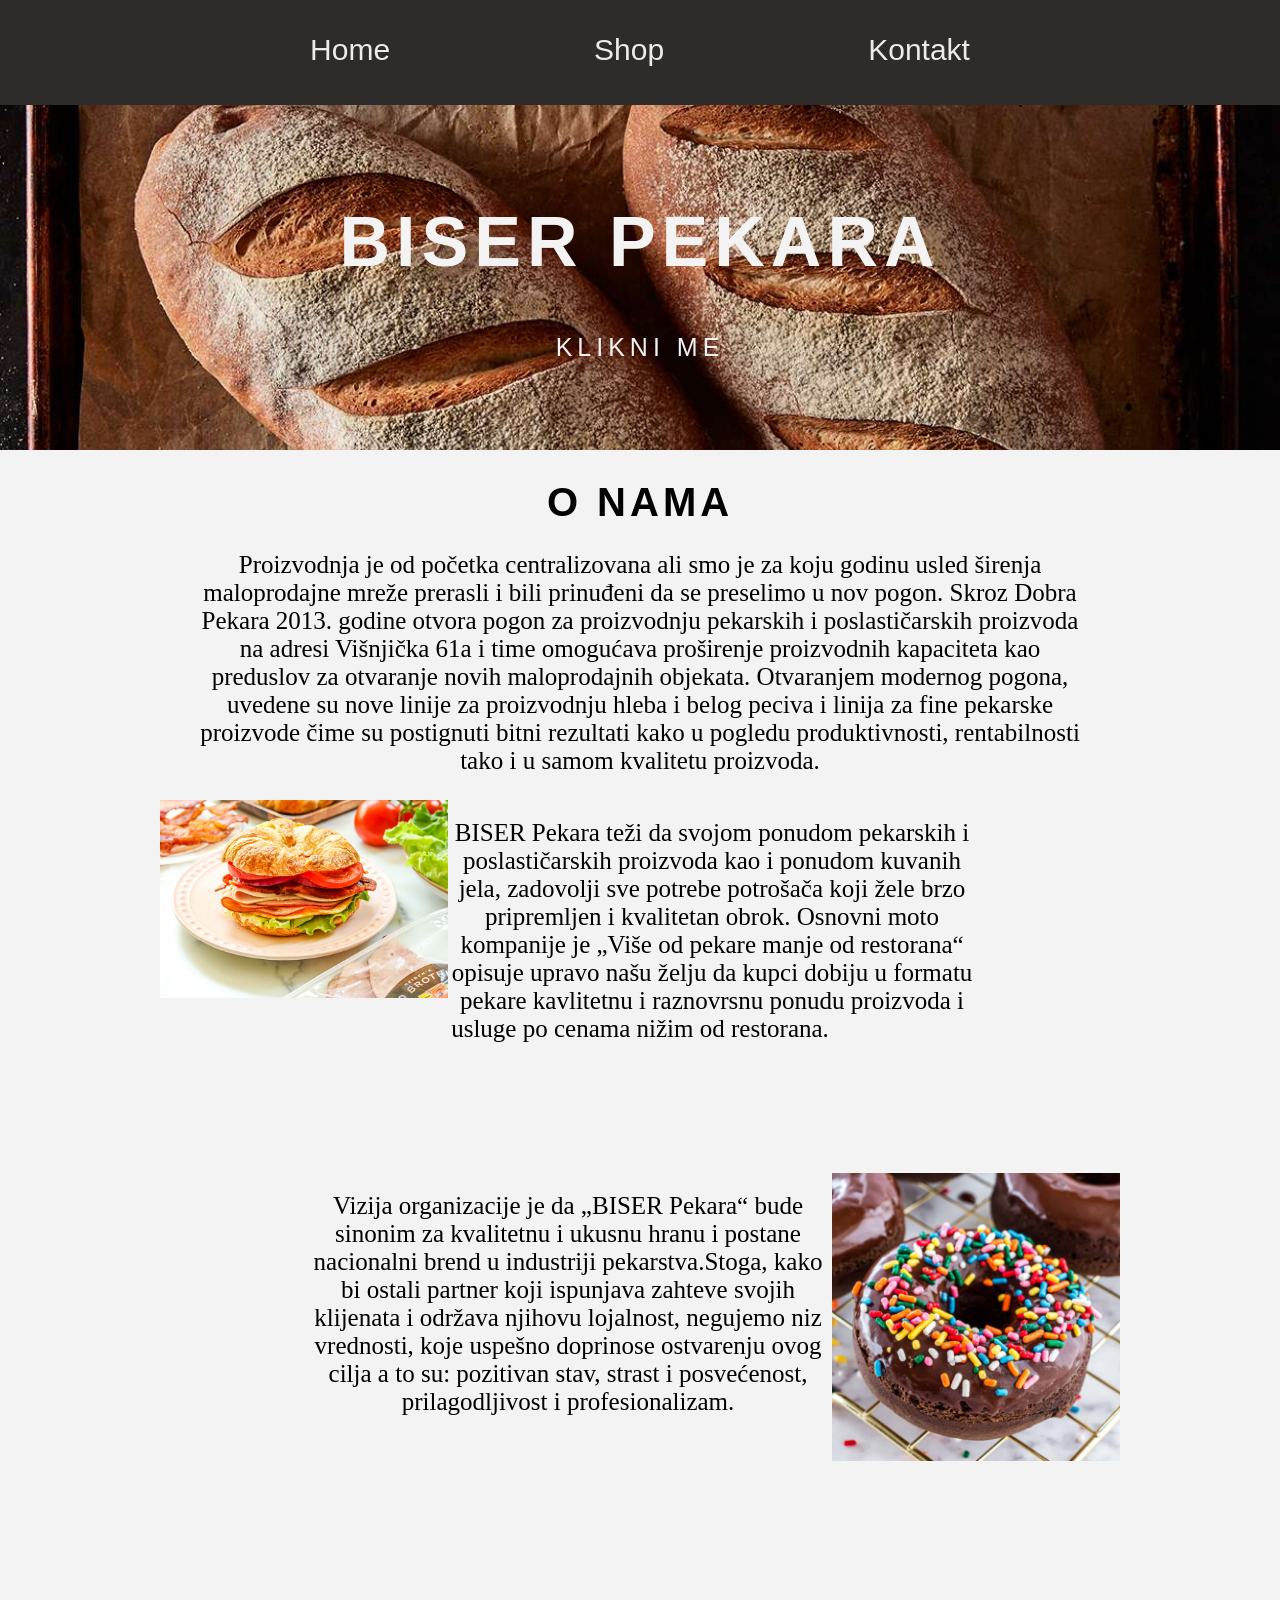
<file: index.html>
<!DOCTYPE html>
<html lang="en">
<head>
    
    <meta charset="UTF-8">
    <meta http-equiv="X-UA-Compatible" content="IE=edge">
    <meta name="viewport" content="width=device-width, initial-scale=1.0">
    <link rel="stylesheet" href="style.css">
    <title>BISER-Pekara</title>
</head>

<body id="prvibody">
    <header>
        <div class="meni">
            <nav>
                <li><a href="index.html">Home</a></li>
                <li><a href="shop.html">Shop</a></li>
                <li><a href="kontakt.html">Kontakt</a></li>
            </nav>
        </div>
    </header>
    
    <div class="naslov-pozadina" >
        <h2>BISER Pekara
        </h2>
        <div id="polje1" onclick="dan()">
            <a href="#">Klikni me</a>
            </div>
       </div>
    
   

    </div>
    <div class="sadrzaj">
        <div class="opisprodavnice">
            <h2>O NAMA</h2>
            <p>Proizvodnja je od početka centralizovana ali smo je za koju godinu usled širenja maloprodajne mreže
                prerasli i bili prinuđeni da se preselimo u nov pogon. Skroz Dobra Pekara 2013. godine otvora pogon za
                proizvodnju pekarskih i poslastičarskih proizvoda na adresi Višnjička 61a i time omogućava proširenje
                proizvodnih kapaciteta kao preduslov za otvaranje novih maloprodajnih objekata.

                Otvaranjem modernog pogona, uvedene su nove linije za proizvodnju hleba i belog peciva i linija za fine
                pekarske proizvode čime su postignuti bitni rezultati kako u pogledu produktivnosti, rentabilnosti tako
                i u samom kvalitetu proizvoda.</p>
        </div>
        <div class="prvi">
            <img src="kroasan2.jpg" alt="prvaslika" class="prvaslika">
            <p class="tezitekst">BISER Pekara teži da svojom ponudom pekarskih i poslastičarskih proizvoda kao i
                ponudom kuvanih jela, zadovolji sve potrebe potrošača koji žele brzo pripremljen i kvalitetan obrok.
                Osnovni moto kompanije je „Više od pekare manje od restorana“ opisuje upravo našu želju da kupci dobiju
                u formatu pekare kavlitetnu i raznovrsnu ponudu proizvoda i usluge po cenama nižim od restorana.
            </p>
        </div>
        <div class="prazan1"></div>
        <div class="drugi">
            <img src="donut1.jpg" alt="drugaslika" class="drugaslika" >
            <p class="vizijatekst">Vizija organizacije je da „BISER Pekara“ bude sinonim za kvalitetnu i ukusnu
                hranu i postane nacionalni brend u industriji pekarstva.Stoga, kako bi ostali partner koji ispunjava
                zahteve svojih klijenata i održava njihovu lojalnost, negujemo niz vrednosti, koje uspešno doprinose
                ostvarenju ovog cilja a to su: pozitivan stav, strast i posvećenost, prilagodljivost i profesionalizam.
            </p>
        </div>
        <div class="prazan2"></div>
    </div>
    <script src="skripta.js"></script>
</body>
</html>
</file>
<file: style.css>
*{
    margin: 0;
    padding: 0;
}
.meni{
    overflow: hidden;
    background-color: rgb(46, 44, 42);
}
.meni a{
    color: rgb(236, 236, 236);
    font-family: Arial, Helvetica, sans-serif;
    font-size: 30px;
    text-decoration: none;
}
@media screen and (max-width:300px){
    .meni a{
        float: none;
        width: 100%;
    }
    }
#prvibody{
    text-align: center;
    margin: 0;
    padding: 0;
}
#menibody{
    text-align: center;
    margin: 0;
    padding: 0;
}
header{
    height: 100px;
    background: rgb(53, 50, 46);
    width: 100%;
    z-index: 10;
    position: fixed;
}
nav{
    float: center;
    line-height: 100px;
}

nav li{
    display: inline-block;
    margin: 0px 100px;
    position: relative;
}

nav a:hover{
    color: #EDCAA1;
    transition: 500ms;
}

nav a::before{
    content: '';
    display: block;
    height: 5px;
    background-color: #EDCAA1;
    width: 0%;
    position: absolute;
    transition: all ease-in-out 250ms;
}

nav a:hover::before{
    width: 100%;
}

.naslov-pozadina{
    width: 100%;
    height: 500px;
    top: 100px;
    position: fixed;
    background-image: url(pekara2.jpg);
    background-size: cover;
    background-position: center center;
}

.naslov-pozadina h2{
    
    padding-top: 8%;
    font-size: 70px;
    letter-spacing: 6px;
    font-family: Arial, Helvetica, sans-serif;
    text-transform: uppercase;
    color: rgb(243, 243, 243);
}
 .naslov-pozadina #polje1{
    
    padding-top: 4%;
    font-size: 25px;
    letter-spacing: 5px;
    font-family: Arial, Helvetica, sans-serif;
    text-transform: uppercase;
    color: rgb(243, 243, 243);
   
}
.naslov-pozadina #polje1 a{
    text-decoration: none;
    padding-top: 4%;
    font-size: 25px;
    letter-spacing: 5px;
    font-family: Arial, Helvetica, sans-serif;
    text-transform: uppercase;
    color: rgb(243, 243, 243);
}
.sadrzaj{
    width: 100%;
    position: relative;
    top: 450px;
    background: rgb(243, 243, 243);
}

.sadrzaj h2{
    font-family: Arial, Helvetica, sans-serif;
    text-transform: uppercase;
    letter-spacing: 4px;
    padding-top: 30px;
    font-size: 40px;
    margin: 0;
}

.sadrzaj p{
    width: 70%;
    margin: 0 auto;
    font-size: 25px;
    padding: 2% 0;
    font-family: tekst;
}

#kontakt-body{
    text-align: center;
    margin: 0;
    padding: 0;
    background-image: url(pekara4.jpg);
    background-size: auto;
    background-repeat: no-repeat;
    
}

.kontakt{
    position: absolute;
    top: 59%;
    left: 50%;
    transform: translate(-50%, -50%);
    width: 100%;
    max-width: 550px;
    background: rgba(0,0,0,0.8);
    padding: 30px;
    border-radius: 5px;
}

.kontakt .kontaktnaslov h1{
    font-family: Arial, Helvetica, sans-serif;
    letter-spacing: 6px;
    color: #fff;
    text-align: center;
    margin-bottom: 0px;
}

.kontakt-polje{
    display: flex;
}

.input-fields{
    display: flex;
    flex-direction: column;
    margin-right: 10%;
}

.input-fields,.msg{
  width: 48%;
}

.input-fields .input,.msg textarea{
  font-family: tekst;
  font-size: 20px;
  margin: 10px 0;
  background: transparent;
  border: 0px;
  border-bottom: 2px solid #EDCAA1;
  padding: 10px;
  color: white;
  width: 100%;
}

.msg textarea{
    height: 212px;
}
.btn{
    margin-top: 13px;
    
}
.btn a{
    font-family: Arial, Helvetica, sans-serif;
    background: #EDCAA1;
    text-align: center;
    padding: 15px 40px 15px 40px;
    
    border-radius: 25px;
    cursor: pointer;
    text-transform: uppercase;
    text-decoration: none;
    color: black;
}

.msg textarea{
    height: 254px;
}

.input-fields,.msg{
    width: 100%;
}

.prazan{
    height: 20em;
}

.prazan1{
    height:110px;
}
.prazan2{
    height:300px;
}

.prvi{
    width: 75%;
    margin: 0 auto;
}
.prvaslika{
    float: left;
    width: 30%;
}
.drugi{
    width: 75%;
    margin: 0 auto;
}
.drugaslika{
    float: right;
    width: 30%;
}

.tezitekst{
    padding: 2% 0;
    font-family: tekst;
    font-size: 25px;
}

.vizijatekst{
    padding: 2% 0;
    font-family: tekst;
    font-size: 25px;
}



#menibody{
 
    background-image: url(pekara4.jpg);
    
    
}
.tabelabr1{
    float: left;
    margin-left: 25%;
}

.tabelabr2{
float: right;
margin-right: 25%;
}

.tabelabr1  td{
border: 6px solid #EDCAA1;
padding: 10px;
text-align: left;
font-family: Arial, Helvetica, sans-serif;
font-size: 25px;
background: rgb(243, 243, 243);
box-shadow: 5px 5px rgb(53, 50, 46);
border-radius: 15px;
}

.tabelabr2  td{
border: 6px solid #EDCAA1;
padding: 10px;
text-align: left;
font-family: Arial, Helvetica, sans-serif;
font-size: 25px;
background: rgb(243, 243, 243);
box-shadow: 5px 5px rgb(53, 50, 46);
border-radius: 15px;
}

#naslov1{
font-family: Arial, Helvetica, sans-serif;
font-size: 30px;
text-transform: uppercase;
text-align: center;
color: black;
background: rgb(243, 243, 243);
border-radius: 15px;
padding: 6px;
box-shadow: 5px 5px #EDCAA1;
margin: 10px;
}
#naslov2{
font-family: Arial, Helvetica, sans-serif;
font-size: 30px;
text-transform: uppercase;
text-align: center;
color: black;
background: rgb(243, 243, 243);
border-radius: 15px;
padding: 6px;
box-shadow: 5px 5px #EDCAA1;
margin: 10px;
}

.tabelabr1  a{
text-decoration: none;
color: black;
font-family: Arial, Helvetica, sans-serif;
background-color: #EDCAA1;
border-radius: 7px;
padding: 7px;
box-shadow: 3px 3px rgb(53, 50, 46);
}
.tabelabr2  a{
text-decoration: none;
color: black;
font-family: Arial, Helvetica, sans-serif;
background-color: #EDCAA1;
border-radius: 7px;
padding: 7px;
box-shadow: 3px 3px rgb(53, 50, 46);
}

.tabelabr1 tr :hover{
background: #EDCAA1;
transition: 250ms;
}
.tabelabr2 tr :hover{
background: #EDCAA1;
transition: 250ms;
}
</file>
